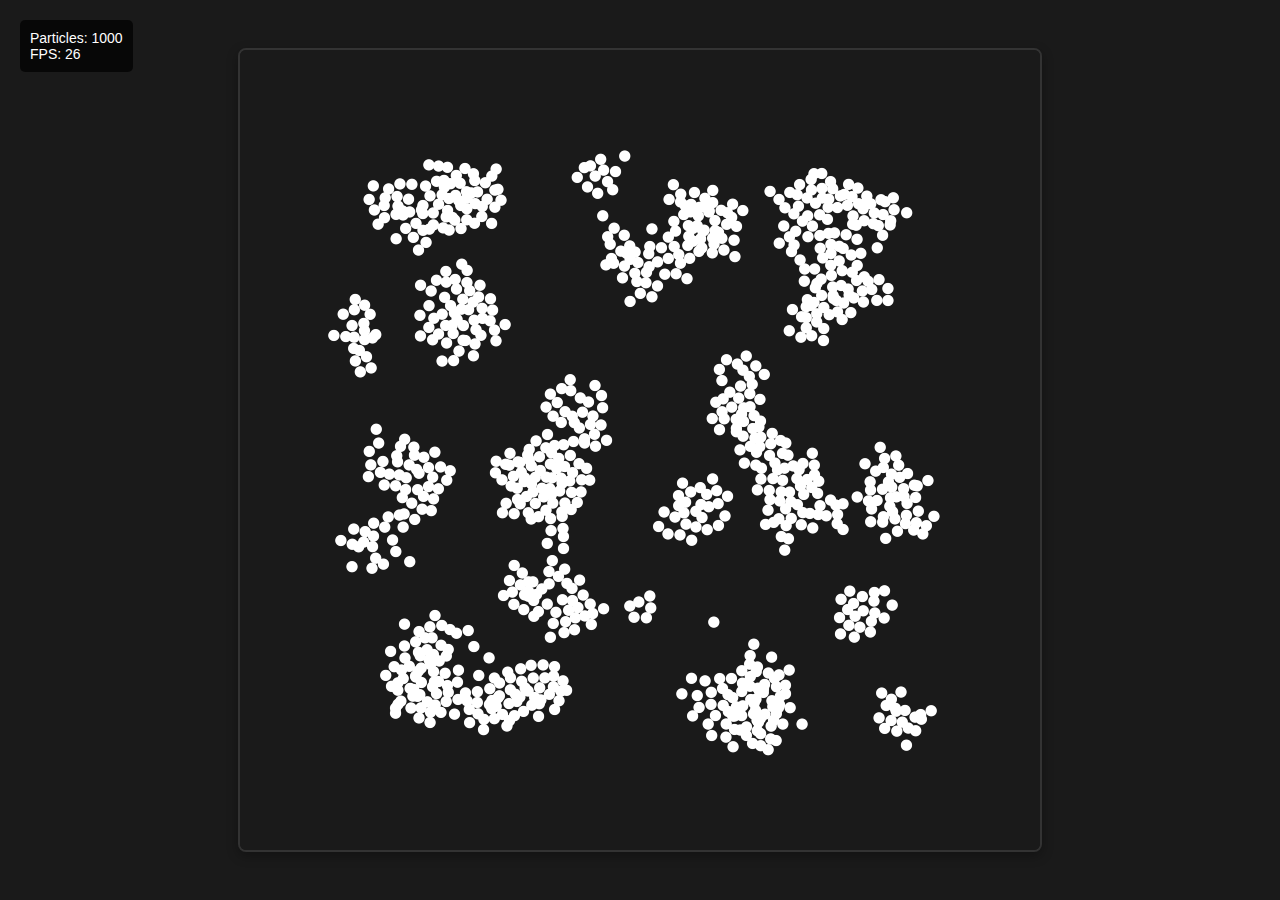
<file: index.html>
<!DOCTYPE html>
<html lang="en">
<head>
  <meta charset="UTF-8" />
  <title>SPH Fluid Simulation</title>
  <style>
    body {
      margin: 0;
      overflow: hidden;
      background: #1a1a1a;
      display: flex;
      justify-content: center;
      align-items: center;
      min-height: 100vh;
      font-family: Arial, sans-serif;
    }
    canvas {
      display: block;
      border: 2px solid #333;
      border-radius: 8px;
      box-shadow: 0 4px 12px rgba(0,0,0,0.3);
    }
    .info {
      position: absolute;
      top: 20px;
      left: 20px;
      color: white;
      background: rgba(0,0,0,0.7);
      padding: 10px;
      border-radius: 5px;
      font-size: 14px;
    }
  </style>
</head>
<body>
<canvas id="canvas" width="800" height="800"></canvas>
<div class="info">
  Particles: <span id="particleCount">1000</span><br>
  FPS: <span id="fps">0</span>
</div>

<script>
(() => {
  const canvas = document.getElementById('canvas');
  
  const gl = canvas.getContext('webgl');
  if (!gl) {
    alert('WebGL not supported!');
    return;
  }

  const NUM_PARTICLES = 1000;
  const PARTICLE_RADIUS = 5;

  const h = 0.06;
  const mass = 1;
  const restDensity = 1000;
  const stiffness = 8000;
  const viscosity = 10000;
  const gravity = 0;
  const damping = 0.98;
  const dt = 0.0001;

  class Particle {
    constructor(x, y) {
      this.x = x;
      this.y = y;
      this.vx = 0;
      this.vy = 0;
      this.ax = 0;
      this.ay = 0;
      this.density = 0;
      this.pressure = 0;
    }
  }

  const particles = [];
  for (let i = 0; i < NUM_PARTICLES; i++) {
    particles.push(new Particle(
      0.1 + 0.8 * Math.random(),
      0.1 + 0.8 * Math.random()
    ));
  }

  const vertexShaderSource = `
    attribute vec2 a_position;
    attribute float a_density;
    uniform vec2 u_resolution;
    uniform float u_pointSize;
    varying float v_density;
    
    void main() {
      // Convert from [0,1] to [-1,1] and flip Y
      vec2 clipSpace = (a_position * 2.0 - 1.0) * vec2(1.0, -1.0);
      gl_Position = vec4(clipSpace, 0.0, 1.0);
      gl_PointSize = u_pointSize;
      v_density = a_density;
    }
  `;

  const fragmentShaderSource = `
    precision mediump float;
    varying float v_density;
    uniform float u_restDensity;
    
    void main() {
      // Create fluid-like colors based on density
      float densityRatio = v_density / u_restDensity;
      vec3 color;
      
      if (densityRatio < 0.5) {
        color = mix(vec3(0.0, 0.2, 0.8), vec3(0.0, 0.6, 1.0), densityRatio * 2.0);
      } else {
        color = mix(vec3(0.0, 0.6, 1.0), vec3(0.8, 0.9, 1.0), (densityRatio - 0.5) * 2.0);
      }
      
      // Create circular points with smooth edges
      vec2 coord = gl_PointCoord - vec2(0.5);
      float dist = length(coord);
      
      // Smooth alpha for anti-aliasing
      float alpha = 1.0 - smoothstep(0.4, 0.5, dist);
      
      // Add specular highlight
      float highlight = pow(1.0 - dist * 1.5, 8.0) * 0.3;
      color += highlight;
      
      gl_FragColor = vec4(color, alpha);
    }
  `;


  function compileShader(type, source) {
    const shader = gl.createShader(type);
    gl.shaderSource(shader, source);
    gl.compileShader(shader);
    
    if (!gl.getShaderParameter(shader, gl.COMPILE_STATUS)) {
      console.error('Shader compilation error:', gl.getShaderInfoLog(shader));
      gl.deleteShader(shader);
      return null;
    }
    
    return shader;
  }

  const vertexShader = compileShader(gl.VERTEX_SHADER, vertexShaderSource);
  const fragmentShader = compileShader(gl.FRAGMENT_SHADER, fragmentShaderSource);
  
  const program = gl.createProgram();
  gl.attachShader(program, vertexShader);
  gl.attachShader(program, fragmentShader);
  gl.linkProgram(program);
  
  if (!gl.getProgramParameter(program, gl.LINK_STATUS)) {
    console.error('Program linking failed:', gl.getProgramInfoLog(program));
  }
  
  gl.useProgram(program);

  const positionAttribute = gl.getAttribLocation(program, 'a_position');
  const densityAttribute = gl.getAttribLocation(program, 'a_density');
  const resolutionUniform = gl.getUniformLocation(program, 'u_resolution');
  const pointSizeUniform = gl.getUniformLocation(program, 'u_pointSize');
  const restDensityUniform = gl.getUniformLocation(program, 'u_restDensity');

  const positionBuffer = gl.createBuffer();
  const densityBuffer = gl.createBuffer();


  gl.enable(gl.BLEND);
  gl.blendFunc(gl.SRC_ALPHA, gl.ONE_MINUS_SRC_ALPHA);
  gl.clearColor(0.1, 0.1, 0.1, 1.0);


  gl.uniform2f(resolutionUniform, canvas.width, canvas.height);
  gl.uniform1f(pointSizeUniform, PARTICLE_RADIUS * 2.5);
  gl.uniform1f(restDensityUniform, restDensity);

  function poly6Kernel(r, h) {
    if (r >= 0 && r <= h) {
      let x = (h * h - r * r);
      return 315 / (64 * Math.PI * Math.pow(h, 9)) * x * x * x;
    }
    return 0;
  }

  function spikyGradKernel(rVec, r, h) {
    if (r > 0 && r <= h) {
      const coeff = -45 / (Math.PI * Math.pow(h, 6)) * (h - r) * (h - r);
      return { x: coeff * (rVec.x / r), y: coeff * (rVec.y / r) };
    }
    return { x: 0, y: 0 };
  }

  function viscosityLapKernel(r, h) {
    if (r >= 0 && r <= h) {
      return 45 / (Math.PI * Math.pow(h, 6)) * (h - r);
    }
    return 0;
  }



  function computeDensityPressure() {
    for (let i = 0; i < NUM_PARTICLES; i++) {
      let pi = particles[i];
      let density = 0;
      for (let j = 0; j < NUM_PARTICLES; j++) {
        let pj = particles[j];
        let dx = pj.x - pi.x;
        let dy = pj.y - pi.y;
        let r = Math.sqrt(dx * dx + dy * dy);
        density += mass * poly6Kernel(r, h);
      }
      pi.density = density;
      pi.pressure = stiffness * (density - restDensity);
    }
  }

  function computeForces() {
    for (let i = 0; i < NUM_PARTICLES; i++) {
      let pi = particles[i];
      let pressureForceX = 0;
      let pressureForceY = 0;
      let viscosityForceX = 0;
      let viscosityForceY = 0;

      for (let j = 0; j < NUM_PARTICLES; j++) {
        if (i === j) continue;
        let pj = particles[j];
        let dx = pj.x - pi.x;
        let dy = pj.y - pi.y;
        let r = Math.sqrt(dx * dx + dy * dy);
        if (r < h && r > 0) {
          let grad = spikyGradKernel({ x: dx, y: dy }, r, h);
          let pressTerm = (pi.pressure + pj.pressure) / (2 * pj.density);
          pressureForceX += -mass * pressTerm * grad.x;
          pressureForceY += -mass * pressTerm * grad.y;

          let velDiffX = pj.vx - pi.vx;
          let velDiffY = pj.vy - pi.vy;
          let lap = viscosityLapKernel(r, h);
          viscosityForceX += viscosity * mass * (velDiffX / pj.density) * lap;
          viscosityForceY += viscosity * mass * (velDiffY / pj.density) * lap;
        }
      }

      pi.ax = (pressureForceX + viscosityForceX) / pi.density;
      pi.ay = (pressureForceY + viscosityForceY) / pi.density + gravity / canvas.height;
    }
  }

  function applyRepulsion() {
    for (let i = 0; i < particles.length; i++) {
      for (let j = i + 1; j < particles.length; j++) {
        const pi = particles[i];
        const pj = particles[j];
        const dx = pj.x - pi.x;
        const dy = pj.y - pi.y;
        const dist = Math.sqrt(dx * dx + dy * dy);
        const minDist = 0.015;
        if (dist < minDist && dist > 0) {
          const overlap = minDist - dist;
          const pushX = (dx / dist) * overlap * 0.5;
          const pushY = (dy / dist) * overlap * 0.5;
          pi.x -= pushX;
          pi.y -= pushY;
          pj.x += pushX;
          pj.y += pushY;
        }
      }
    }
  }

  function integrate() {
    for (let p of particles) {
      p.vx += p.ax * dt;
      p.vy += p.ay * dt;
      p.vx *= damping;
      p.vy *= damping;
      p.x += p.vx * dt;
      p.y += p.vy * dt;

      if (p.x < PARTICLE_RADIUS / canvas.width) {
        p.x = PARTICLE_RADIUS / canvas.width;
        p.vx *= -0.5;
      }
      if (p.x > 1 - PARTICLE_RADIUS / canvas.width) {
        p.x = 1 - PARTICLE_RADIUS / canvas.width;
        p.vx *= -0.5;
      }
      if (p.y < PARTICLE_RADIUS / canvas.height) {
        p.y = PARTICLE_RADIUS / canvas.height;
        p.vy *= -0.5;
      }
      if (p.y > 1 - PARTICLE_RADIUS / canvas.height) {
        p.y = 1 - PARTICLE_RADIUS / canvas.height;
        p.vy *= -0.5;
      }
    }
  }

  function render() {

    const positions = new Float32Array(NUM_PARTICLES * 2);
    const densities = new Float32Array(NUM_PARTICLES);
    
    for (let i = 0; i < NUM_PARTICLES; i++) {
      const p = particles[i];
      positions[i * 2] = p.x;
      positions[i * 2 + 1] = p.y;
      densities[i] = p.density;
    }

    gl.clear(gl.COLOR_BUFFER_BIT);
    

    gl.enableVertexAttribArray(positionAttribute);
    gl.bindBuffer(gl.ARRAY_BUFFER, positionBuffer);
    gl.bufferData(gl.ARRAY_BUFFER, positions, gl.DYNAMIC_DRAW);
    gl.vertexAttribPointer(positionAttribute, 2, gl.FLOAT, false, 0, 0);
    

    gl.enableVertexAttribArray(densityAttribute);
    gl.bindBuffer(gl.ARRAY_BUFFER, densityBuffer);
    gl.bufferData(gl.ARRAY_BUFFER, densities, gl.DYNAMIC_DRAW);
    gl.vertexAttribPointer(densityAttribute, 1, gl.FLOAT, false, 0, 0);
    
  
    gl.drawArrays(gl.POINTS, 0, NUM_PARTICLES);
  }

  let frameCount = 0;
  let lastTime = performance.now();
  let fps = 0;

  function updateFPS() {
    frameCount++;
    const currentTime = performance.now();
    if (currentTime - lastTime >= 1000) {
      fps = frameCount;
      frameCount = 0;
      lastTime = currentTime;
      document.getElementById('fps').textContent = fps;
    }
  }

  function loop() {
    computeDensityPressure();
    computeForces();
    integrate();
    applyRepulsion();
    render();
    updateFPS();
    
    requestAnimationFrame(loop);
  }

  window.addEventListener('resize', () => {
    const size = Math.min(window.innerWidth - 40, window.innerHeight - 40, 800);
    canvas.width = size;
    canvas.height = size;
    gl.viewport(0, 0, canvas.width, canvas.height);
    gl.uniform2f(resolutionUniform, canvas.width, canvas.height);
  });

  loop();
})();
</script>
</body>
</html>
</file>
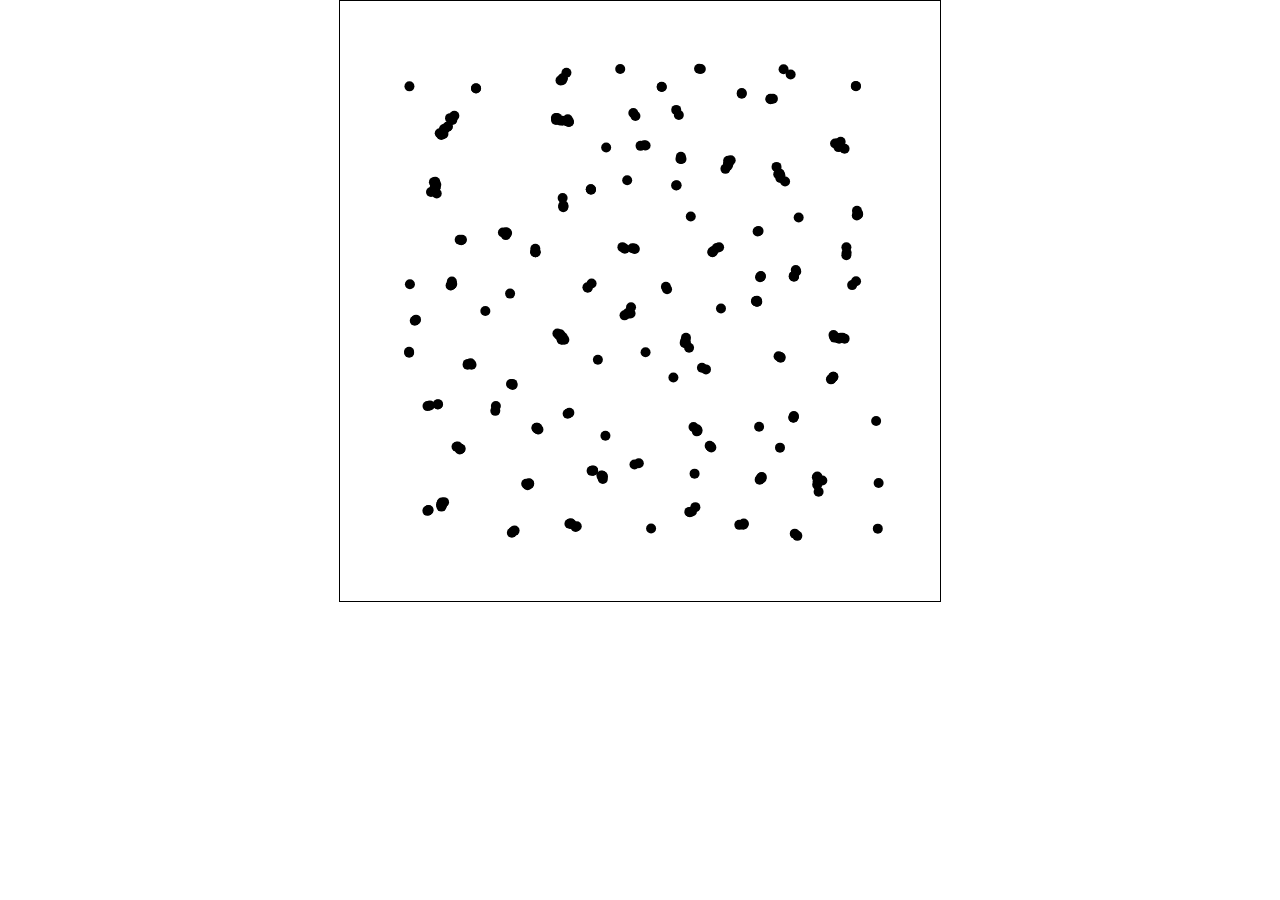
<file: sim.html>
<!DOCTYPE html>
<html lang="en">
<head>
<meta charset="UTF-8" />
<title>Simple SPH Fluid Simulation (CPU)</title>
<style>
  body {
    margin: 0; overflow: hidden;
    background: white;
  }
  canvas {
    display: block;
    margin: 0 auto;
    background: white;
    border: 1px solid black;
  }
</style>
</head>
<body>
<canvas id="canvas" width="600" height="600"></canvas>
<script>
(() => {
  const canvas = document.getElementById('canvas');
  const ctx = canvas.getContext('2d');

  const NUM_PARTICLES = 300;
  const PARTICLE_RADIUS = 5;

  // SPH parameters
  const h = 0.05; // smoothing radius in normalized coords
  const mass = 1;
  const restDensity = 2000;
  const stiffness = 2000;
  const viscosity = 10000;
  const gravity = 0; // pixels/s^2 approx

  // Time step in seconds
  const dt = 0.0001;

  // Particle structure
  class Particle {
    constructor(x, y) {
      this.x = x;        // position in normalized coords (0..1)
      this.y = y;
      this.vx = 0;       // velocity in normalized units/s
      this.vy = 0;
      this.ax = 0;       // acceleration
      this.ay = 0;
      this.density = 0;
      this.pressure = 0;
    }
  }

  // Initialize particles randomly inside [0.1,0.9] box to avoid boundary issues
  const particles = [];
  for (let i=0; i<NUM_PARTICLES; i++) {
    particles.push(new Particle(
      0.1 + 0.8 * Math.random(),
      0.1 + 0.8 * Math.random()
    ));
  }

  // Kernel functions
  function poly6Kernel(r, h) {
    if (r >= 0 && r <= h) {
      let x = (h*h - r*r);
      return 315 / (64 * Math.PI * Math.pow(h, 9)) * x*x*x;
    }
    return 0;
  }

  function spikyGradKernel(rVec, r, h) {
    if (r > 0 && r <= h) {
      const coeff = -45 / (Math.PI * Math.pow(h, 6)) * (h - r) * (h - r);
      return { x: coeff * (rVec.x / r), y: coeff * (rVec.y / r) };
    }
    return { x: 0, y: 0 };
  }

  function viscosityLapKernel(r, h) {
    if (r >= 0 && r <= h) {
      return 45 / (Math.PI * Math.pow(h, 6)) * (h - r);
    }
    return 0;
  }

  // Mouse interaction to push particles
  let mouseX = 0.5, mouseY = 0.5;
  let mouseDown = false;
  canvas.addEventListener('mousedown', e => {
    mouseDown = true;
    updateMousePos(e);
  });
  canvas.addEventListener('mouseup', e => {
    mouseDown = false;
  });
  canvas.addEventListener('mousemove', e => {
    if(mouseDown) updateMousePos(e);
  });
  function updateMousePos(e) {
    const rect = canvas.getBoundingClientRect();
    mouseX = (e.clientX - rect.left) / rect.width;
    mouseY = (e.clientY - rect.top) / rect.height;
  }

  function computeDensityPressure() {
    for(let i=0; i<NUM_PARTICLES; i++) {
      let pi = particles[i];
      let density = 0;
      for(let j=0; j<NUM_PARTICLES; j++) {
        let pj = particles[j];
        let dx = pj.x - pi.x;
        let dy = pj.y - pi.y;
        let r = Math.sqrt(dx*dx + dy*dy);
        density += mass * poly6Kernel(r, h);
      }
      pi.density = density;
      pi.pressure = stiffness * (density - restDensity);
    }
  }

  function computeForces() {
    for(let i=0; i<NUM_PARTICLES; i++) {
      let pi = particles[i];
      let pressureForceX = 0;
      let pressureForceY = 0;
      let viscosityForceX = 0;
      let viscosityForceY = 0;

      for(let j=0; j<NUM_PARTICLES; j++) {
        if(i === j) continue;
        let pj = particles[j];
        let dx = pj.x - pi.x;
        let dy = pj.y - pi.y;
        let r = Math.sqrt(dx*dx + dy*dy);
        if(r < h && r > 0) {
          let grad = spikyGradKernel({x: dx, y: dy}, r, h);
          let pressTerm = (pi.pressure + pj.pressure) / (2 * pj.density);
          pressureForceX += -mass * pressTerm * grad.x;
          pressureForceY += -mass * pressTerm * grad.y;

          let velDiffX = pj.vx - pi.vx;
          let velDiffY = pj.vy - pi.vy;
          let lap = viscosityLapKernel(r, h);
          viscosityForceX += viscosity * mass * (velDiffX / pj.density) * lap;
          viscosityForceY += viscosity * mass * (velDiffY / pj.density) * lap;
        }
      }

      // Mouse push force if close
      if(mouseDown) {
        let dx = pi.x - mouseX;
        let dy = pi.y - mouseY;
        let dist = Math.sqrt(dx*dx + dy*dy);
        let pushRadius = 0.1;
        let pushForce = 5;
        if(dist < pushRadius && dist > 0) {
          let force = pushForce * (pushRadius - dist) / pushRadius;
          pressureForceX += (dx/dist) * force;
          pressureForceY += (dy/dist) * force;
        }
      }

      // Acceleration = forces / density + gravity in y
      pi.ax = (pressureForceX + viscosityForceX) / pi.density;
      pi.ay = (pressureForceY + viscosityForceY) / pi.density + gravity / canvas.height;
    }
  }

  function integrate() {
    for(let p of particles) {
      p.vx += p.ax * dt;
      p.vy += p.ay * dt;
      p.x += p.vx * dt;
      p.y += p.vy * dt;

      // Simple boundary conditions
      if(p.x < PARTICLE_RADIUS / canvas.width) {
        p.x = PARTICLE_RADIUS / canvas.width;
        p.vx *= -0.5;
      }
      if(p.x > 1 - PARTICLE_RADIUS / canvas.width) {
        p.x = 1 - PARTICLE_RADIUS / canvas.width;
        p.vx *= -0.5;
      }
      if(p.y < PARTICLE_RADIUS / canvas.height) {
        p.y = PARTICLE_RADIUS / canvas.height;
        p.vy *= -0.5;
      }
      if(p.y > 1 - PARTICLE_RADIUS / canvas.height) {
        p.y = 1 - PARTICLE_RADIUS / canvas.height;
        p.vy *= -0.5;
      }
    }
  }

  function draw() {
    ctx.clearRect(0, 0, canvas.width, canvas.height);
    ctx.fillStyle = 'black';
    for(let p of particles) {
      ctx.beginPath();
      ctx.arc(p.x * canvas.width, p.y * canvas.height, PARTICLE_RADIUS, 0, Math.PI * 2);
      ctx.fill();
    }
  }

  function loop() {
    computeDensityPressure();
    computeForces();
    integrate();
    draw();
    requestAnimationFrame(loop);
  }

  loop();
})();
</script>
</body>
</html>
</file>
